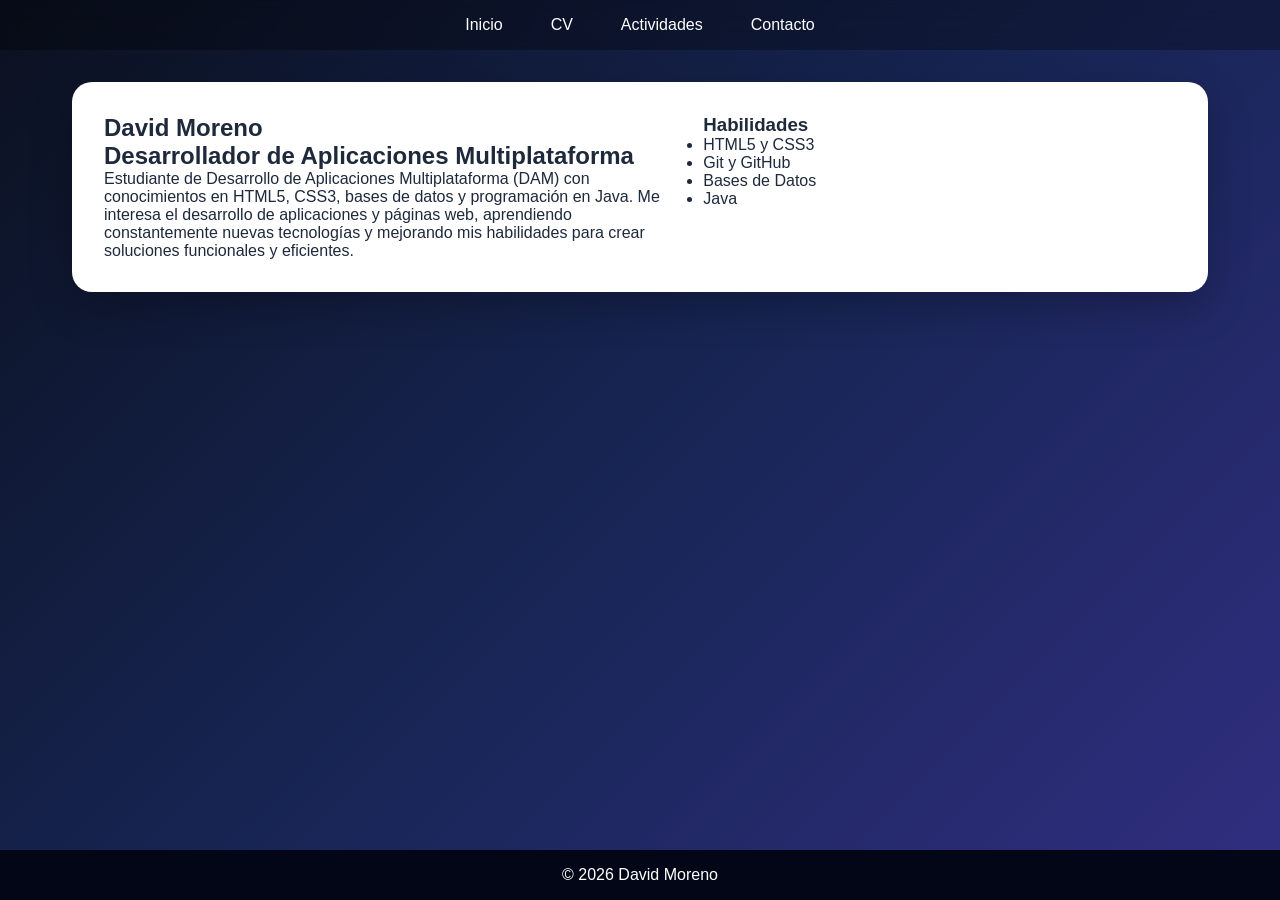
<file: index.html>
<!DOCTYPE html>
<html lang='es'>

<head>
    <meta charset='UTF-8'>
    <meta name='viewport' content='width=device-width,initial-scale=1'>
    <title>David Moreno | Portfolio</title>
    <link rel='stylesheet' href='estils/index.css'>
</head>

<body>
    <header>
        <nav>
            <ul>
                <li><a href='index.html'>Inicio</a></li>
                <li><a href='curriculum.html'>CV</a></li>
                <li><a href='activitats/activitats.html'>Actividades</a></li>
                <li><a href='formulari.html'>Contacto</a></li>
            </ul>
        </nav>
    </header>
    <main>
        <section class='card hero'>
            <div>
                <h1>David Moreno</h1>
                <h2>Desarrollador de Aplicaciones Multiplataforma</h2>
                <p>Estudiante de Desarrollo de Aplicaciones Multiplataforma (DAM) 
                    con conocimientos en HTML5, CSS3, bases de datos y programación
                     en Java. Me interesa el desarrollo de aplicaciones y páginas web, 
                     aprendiendo constantemente nuevas tecnologías y mejorando mis habilidades
                      para crear soluciones funcionales y eficientes.</p>
            </div>
            <div>
                <h3>Habilidades</h3>
                <ul>
                    <li>HTML5 y CSS3</li>
                    <li>Git y GitHub</li>
                    <li>Bases de Datos</li>
                    <li>Java</li>
                </ul>
            </div>
        </section>
    </main>
    <footer>© 2026 David Moreno</footer>
</body>
 
</html>
</file>
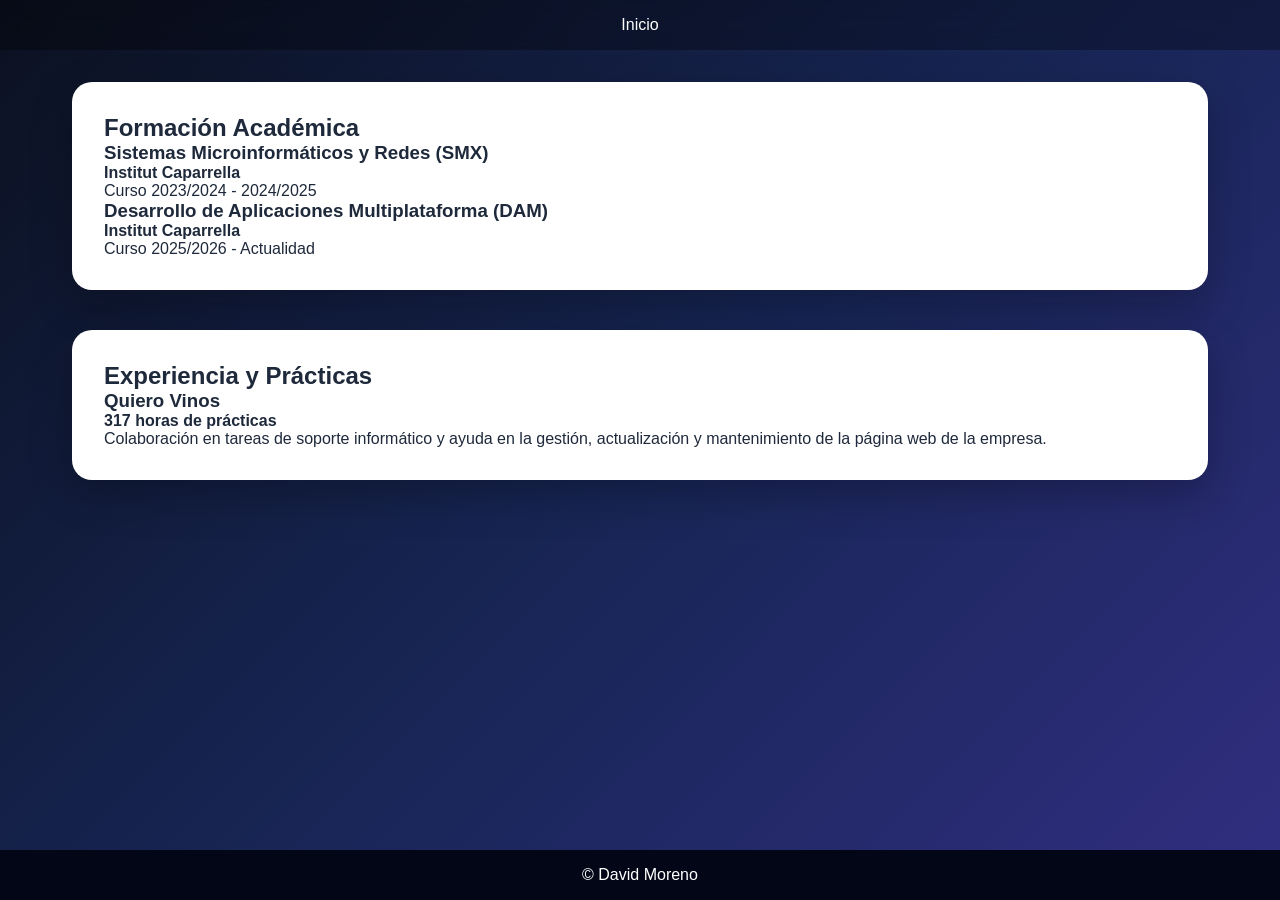
<file: curriculum.html>
<!DOCTYPE html>
<html>

<head>
    <meta charset='UTF-8'>
    <link rel='stylesheet' href='estils/curriculum.css'>
</head>

<body>
    <header>
        <nav>
            <ul>
                <li><a href='index.html'>Inicio</a></li>
            </ul>
        </nav>
    </header>
    <main>
        <section class="card">
    <h2>Formación Académica</h2>

    <div class="formacion-item">
        <h3>Sistemas Microinformáticos y Redes (SMX)</h3>
        <p><strong>Institut Caparrella</strong></p>
        <p>Curso 2023/2024 - 2024/2025</p>
    </div>

    <div class="formacion-item">
        <h3>Desarrollo de Aplicaciones Multiplataforma (DAM)</h3>
        <p><strong>Institut Caparrella</strong></p>
        <p>Curso 2025/2026 - Actualidad</p>
    </div>
</section>

<section class="card experiencia">
    <h2>Experiencia y Prácticas</h2>

    <div class="practicas-item">
        <h3>Quiero Vinos</h3>
        <p><strong>317 horas de prácticas</strong></p>

        <p>
            Colaboración en tareas de soporte informático y ayuda en la gestión,
            actualización y mantenimiento de la página web de la empresa.
        </p>
    </div>
</section>
    </main>
    <footer>© David Moreno</footer>
</body>

</html>
</file>
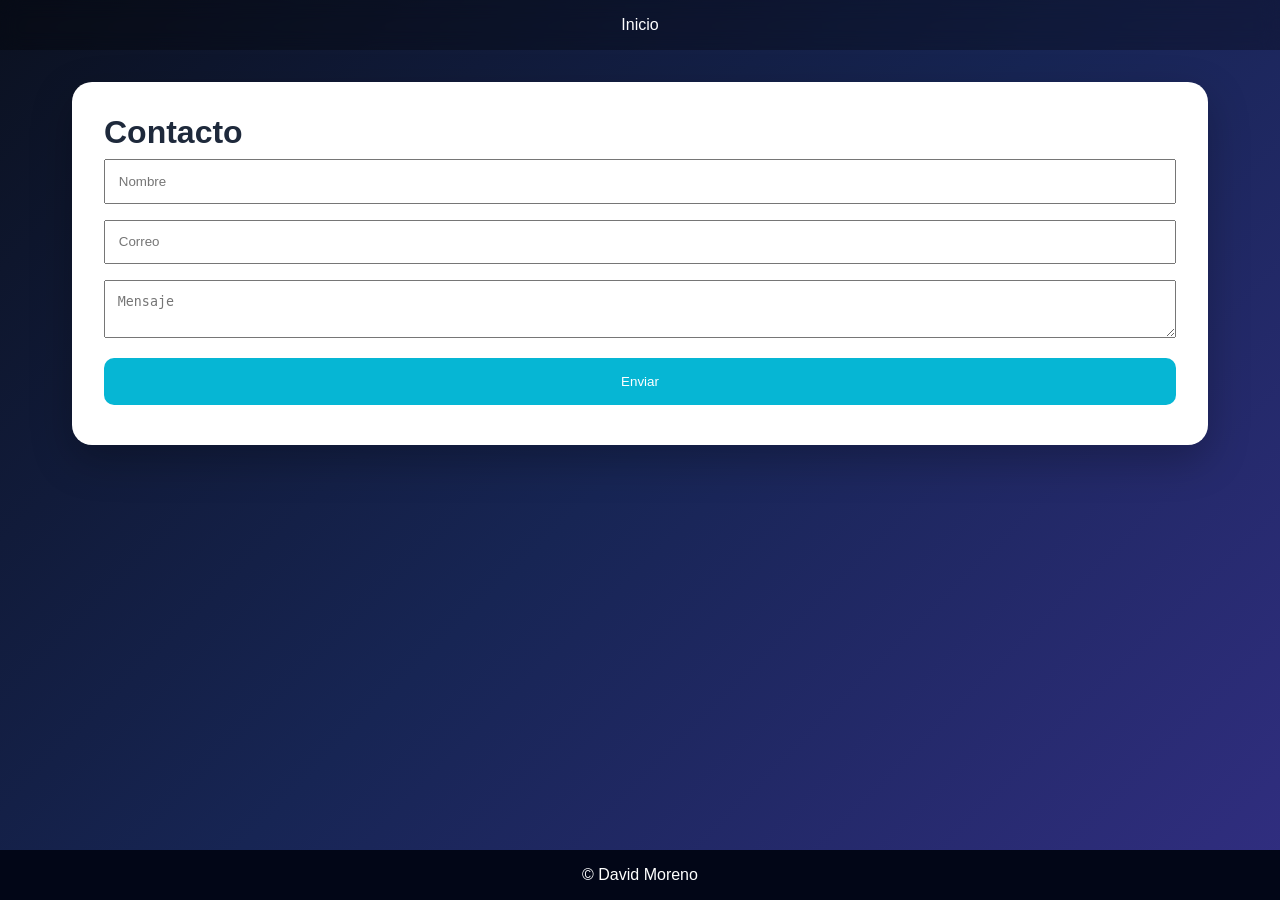
<file: formulari.html>
<!DOCTYPE html>
<html>

<head>
    <meta charset='UTF-8'>
    <link rel='stylesheet' href='estils/formulari.css'>
</head>

<body>
    <header>
        <nav>
            <ul>
                <li><a href='index.html'>Inicio</a></li>
            </ul>
        </nav>
    </header>
    <main>
        <form class='card'>
            <h1>Contacto</h1><input placeholder='Nombre' required><input type='email' placeholder='Correo'
                required><textarea placeholder='Mensaje'></textarea><input type='submit' value='Enviar'>
        </form>
    </main>
    <footer>© David Moreno</footer>
</body>

</html>
</file>
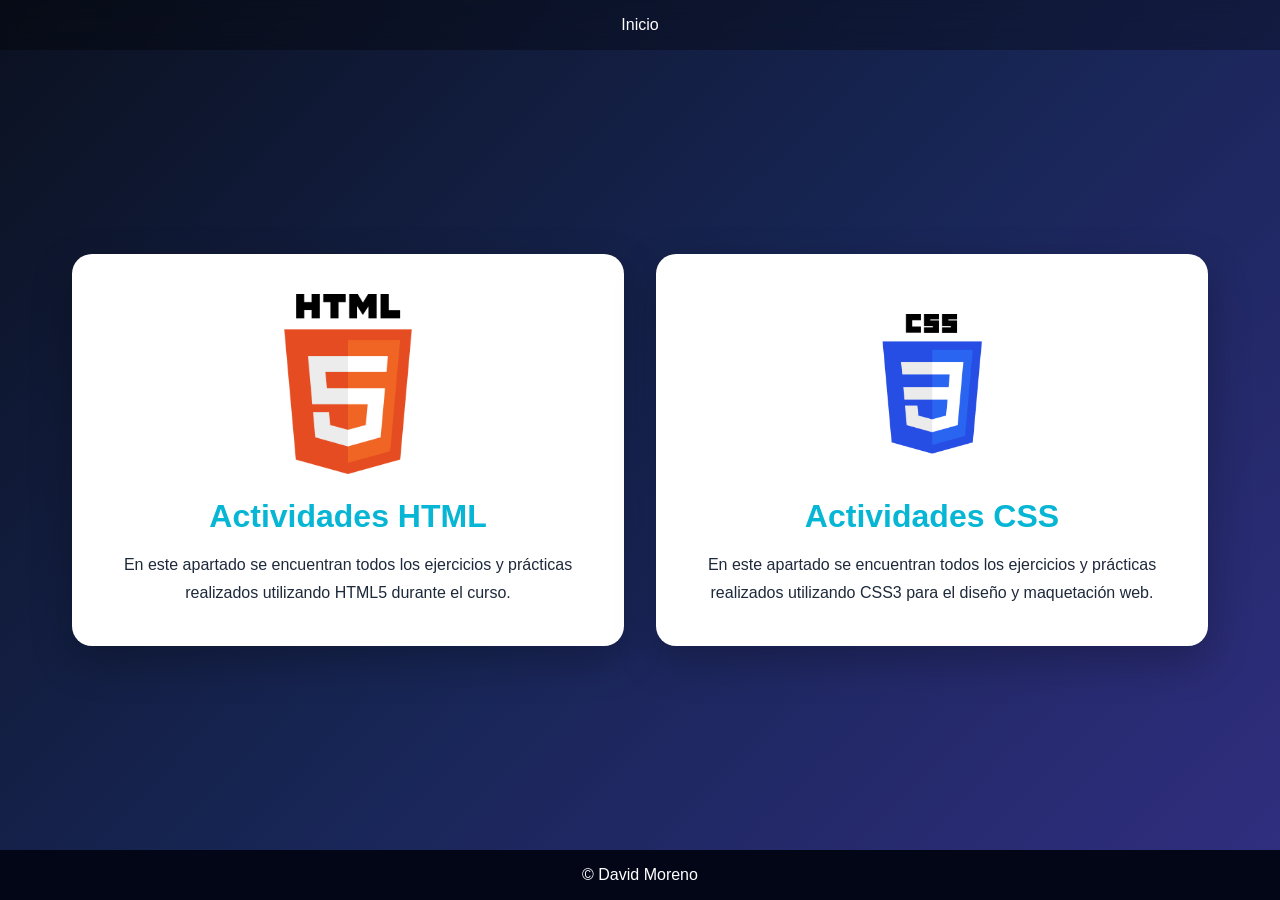
<file: activitats/activitats.html>
<!DOCTYPE html>
<html>

<head>
    <meta charset='UTF-8'>
    <link rel='stylesheet' href='../estils/activitats.css'>
</head>

<body>
    <header>
        <nav>
            <ul>
                <li><a href='../index.html'>Inicio</a></li>
            </ul>
        </nav>
    </header>
  <main>
    <div class="grid">

        <div class="card">
            <img src="../imatges/HTML5.png" alt="Logo HTML5" class="logo-tech">
            <h2>Actividades HTML</h2>
            <p>
                En este apartado se encuentran todos los ejercicios y prácticas
                realizados utilizando HTML5 durante el curso.
            </p>
        </div>

        <div class="card">
            <img src="../imatges/CSS.png" alt="Logo CSS3" class="logo-tech logo-css">
            <h2>Actividades CSS</h2>
            <p>
                En este apartado se encuentran todos los ejercicios y prácticas
                realizados utilizando CSS3 para el diseño y maquetación web.
            </p>
        </div>

    </div>
</main>
    <footer>© David Moreno</footer>
</body>

</html>
</file>
<file: estils/index.css>
* {
    margin: 0;
    padding: 0;
    box-sizing: border-box
}

:root {
    --bg: #0b1120;
    --card: #ffffff;
    --primary: #06b6d4;
    --secondary: #8b5cf6;
    --text: #1e293b;
}

html,
body {
    height: 100%
}

body {
    min-height: 100vh;
    display: flex;
    flex-direction: column;
    font-family: Segoe UI, sans-serif;
    background: linear-gradient(135deg, #0b1120, #172554, #312e81);
    color: white
}

header {
    position: sticky;
    top: 0;
    background: rgba(0, 0, 0, .3);
    backdrop-filter: blur(10px)
}

nav ul {
    display: flex;
    justify-content: center;
    gap: 1rem;
    list-style: none;
    padding: 1rem;
    flex-wrap: wrap
}

nav a {
    text-decoration: none;
    color: white;
    padding: .8rem 1rem;
    border-radius: 10px
}

nav a:hover {
    background: var(--primary)
}

main {
    flex: 1;
    max-width: 1200px;
    width: 100%;
    margin: auto;
    padding: 2rem
}

.card {
    background: var(--card);
    color: var(--text);
    padding: 2rem;
    border-radius: 20px;
    box-shadow: 0 15px 40px rgba(0, 0, 0, .25)
}

.hero {
    display: grid;
    grid-template-columns: 1.2fr 1fr;
    gap: 2rem
}

.grid {
    display: grid;
    grid-template-columns: repeat(auto-fit, minmax(250px, 1fr));
    gap: 1.5rem
}

footer {
    margin-top: auto;
    background: #020617;
    padding: 1rem;
    text-align: center
}

input,
textarea {
    width: 100%;
    padding: .8rem;
    margin: .5rem 0
}

button,
input[type=submit] {
    background: var(--primary);
    border: none;
    color: white;
    padding: 1rem;
    border-radius: 10px
}

table {
    width: 100%;
    border-collapse: collapse
}

th,
td {
    border: 1px solid #ddd;
    padding: .6rem
}

@media(max-width:768px) {
    .hero {
        grid-template-columns: 1fr
    }
}
</file>
<file: estils/curriculum.css>
* {
    margin: 0;
    padding: 0;
    box-sizing: border-box
}

.card{
    margin-bottom:40px;
}

:root {
    --bg: #0b1120;
    --card: #ffffff;
    --primary: #06b6d4;
    --secondary: #8b5cf6;
    --text: #1e293b;
}

html,
body {
    height: 100%
}

body {
    min-height: 100vh;
    display: flex;
    flex-direction: column;
    font-family: Segoe UI, sans-serif;
    background: linear-gradient(135deg, #0b1120, #172554, #312e81);
    color: white
}

header {
    position: sticky;
    top: 0;
    background: rgba(0, 0, 0, .3);
    backdrop-filter: blur(10px)
}

nav ul {
    display: flex;
    justify-content: center;
    gap: 1rem;
    list-style: none;
    padding: 1rem;
    flex-wrap: wrap
}

nav a {
    text-decoration: none;
    color: white;
    padding: .8rem 1rem;
    border-radius: 10px
}

nav a:hover {
    background: var(--primary)
}

main {
    flex: 1;
    max-width: 1200px;
    width: 100%;
    margin: auto;
    padding: 2rem
}

.card {
    background: var(--card);
    color: var(--text);
    padding: 2rem;
    border-radius: 20px;
    box-shadow: 0 15px 40px rgba(0, 0, 0, .25)
}

.hero {
    display: grid;
    grid-template-columns: 1.2fr 1fr;
    gap: 2rem
}

.grid {
    display: grid;
    grid-template-columns: repeat(auto-fit, minmax(250px, 1fr));
    gap: 1.5rem
}

footer {
    margin-top: auto;
    background: #020617;
    padding: 1rem;
    text-align: center
}

input,
textarea {
    width: 100%;
    padding: .8rem;
    margin: .5rem 0
}

button,
input[type=submit] {
    background: var(--primary);
    border: none;
    color: white;
    padding: 1rem;
    border-radius: 10px
}

table {
    width: 100%;
    border-collapse: collapse
}

th,
td {
    border: 1px solid #ddd;
    padding: .6rem
}

@media(max-width:768px) {
    .hero {
        grid-template-columns: 1fr
    }
}
</file>
<file: estils/formulari.css>
* {
    margin: 0;
    padding: 0;
    box-sizing: border-box
}

:root {
    --bg: #0b1120;
    --card: #ffffff;
    --primary: #06b6d4;
    --secondary: #8b5cf6;
    --text: #1e293b;
}

html,
body {
    height: 100%
}

body {
    min-height: 100vh;
    display: flex;
    flex-direction: column;
    font-family: Segoe UI, sans-serif;
    background: linear-gradient(135deg, #0b1120, #172554, #312e81);
    color: white
}

header {
    position: sticky;
    top: 0;
    background: rgba(0, 0, 0, .3);
    backdrop-filter: blur(10px)
}

nav ul {
    display: flex;
    justify-content: center;
    gap: 1rem;
    list-style: none;
    padding: 1rem;
    flex-wrap: wrap
}

nav a {
    text-decoration: none;
    color: white;
    padding: .8rem 1rem;
    border-radius: 10px
}

nav a:hover {
    background: var(--primary)
}

main {
    flex: 1;
    max-width: 1200px;
    width: 100%;
    margin: auto;
    padding: 2rem
}

.card {
    background: var(--card);
    color: var(--text);
    padding: 2rem;
    border-radius: 20px;
    box-shadow: 0 15px 40px rgba(0, 0, 0, .25)
}

.hero {
    display: grid;
    grid-template-columns: 1.2fr 1fr;
    gap: 2rem
}

.grid {
    display: grid;
    grid-template-columns: repeat(auto-fit, minmax(250px, 1fr));
    gap: 1.5rem
}

footer {
    margin-top: auto;
    background: #020617;
    padding: 1rem;
    text-align: center
}

input,
textarea {
    width: 100%;
    padding: .8rem;
    margin: .5rem 0
}

button,
input[type=submit] {
    background: var(--primary);
    border: none;
    color: white;
    padding: 1rem;
    border-radius: 10px
}

table {
    width: 100%;
    border-collapse: collapse
}

th,
td {
    border: 1px solid #ddd;
    padding: .6rem
}

@media(max-width:768px) {
    .hero {
        grid-template-columns: 1fr
    }
}
</file>
<file: estils/activitats.css>
* {
    margin: 0;
    padding: 0;
    box-sizing: border-box;
}

:root {
    --bg: #0b1120;
    --card: #ffffff;
    --primary: #06b6d4;
    --secondary: #8b5cf6;
    --text: #1e293b;
}

html,
body {
    height: 100%;
}

body {
    min-height: 100vh;
    display: flex;
    flex-direction: column;
    font-family: Segoe UI, sans-serif;
    background: linear-gradient(135deg, #0b1120, #172554, #312e81);
    color: white;
}

header {
    position: sticky;
    top: 0;
    background: rgba(0, 0, 0, .3);
    backdrop-filter: blur(10px);
}

nav ul {
    display: flex;
    justify-content: center;
    gap: 1rem;
    list-style: none;
    padding: 1rem;
}

nav a {
    text-decoration: none;
    color: white;
    padding: .8rem 1rem;
    border-radius: 10px;
    transition: 0.3s;
}

nav a:hover {
    background: var(--primary);
}

main {
    flex: 1;
    width: 100%;
    max-width: 1200px;
    margin: auto;
    padding: 3rem 2rem;
    display: flex;
    align-items: center;
}

.grid {
    width: 100%;
    display: grid;
    grid-template-columns: repeat(2, 1fr);
    gap: 2rem;
}

.card {
    background: var(--card);
    color: var(--text);
    padding: 2.5rem;
    border-radius: 20px;
    box-shadow: 0 15px 40px rgba(0, 0, 0, .25);
    text-align: center;
    transition: all 0.3s ease;
    cursor: pointer;

    display: flex;
    flex-direction: column;
    align-items: center;
}

.card:hover {
    transform: translateY(-10px);
    box-shadow: 0 20px 50px rgba(0, 0, 0, .35);
}

.logo-tech {
    width: 180px;
    height: 180px;
    object-fit: contain;
    display: block;
    margin-bottom: 1.5rem;
}

.card h2 {
    color: var(--primary);
    margin-bottom: 1rem;
    font-size: 2rem;
}

.card p {
    font-size: 1rem;
    line-height: 1.7;
}

footer {
    margin-top: auto;
    background: #020617;
    padding: 1rem;
    text-align: center;
}

@media (max-width: 768px) {

    .grid {
        grid-template-columns: 1fr;
    }

    .logo-tech {
        width: 120px;
        height: 120px;
    }

    .card {
        padding: 2rem;
    }
}

.logo-css {
    width: 180px;
    height: 180px;
    transform: scale(1.25);
}
</file>
